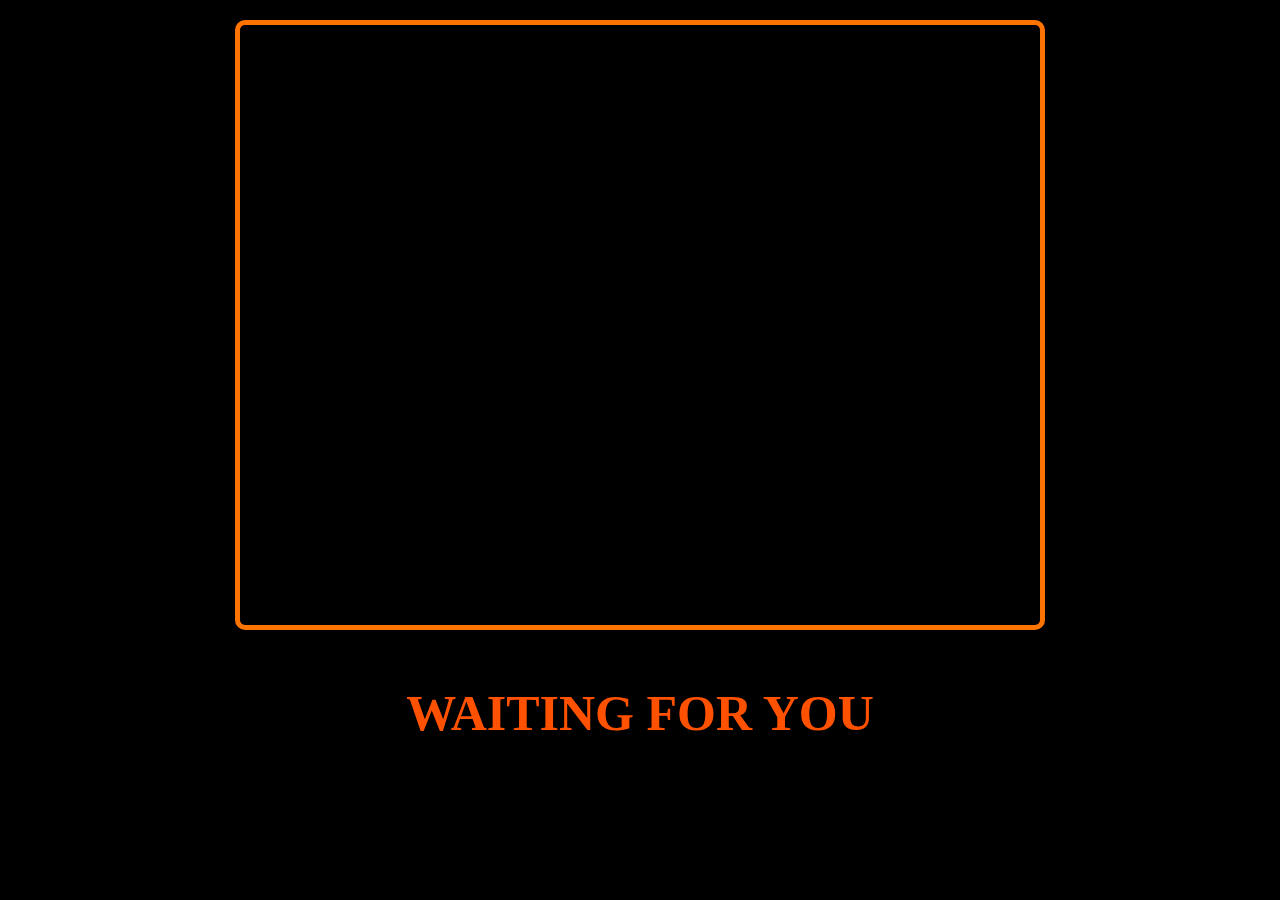
<file: map.html>
<!DOCTYPE html>
<html lang="en">
<head>
    <meta charset="UTF-8">
    <meta name="viewport" content="width=device-width, initial-scale=1.0">
    <title>MAP</title>
    <style>
    #map{
          margin-top: 20px;
          text-align: center;
           }
    #map iframe{
        height: 600px;
        width: 800px;
        border:5px solid rgb(255, 115, 0);
        border-radius: 10px;
        }
    *{
        background-color: rgb(0, 0, 0);
    }
    p{
        text-align: center;
        color: rgb(255, 81, 0);
        font-size:50px ;
        font-weight: 900;
    }

    </style>
</head>
<body ></body>
    <div id="map">
        <iframe src="https://www.google.com/maps/embed?pb=!1m18!1m12!1m3!1d2755.3137882337073!2d78.31594569405748!3d17.391913155337967!2m3!1f0!2f0!3f0!3m2!1i1024!2i768!4f13.1!3m3!1m2!1s0x3bcb94eb941d0d29%3A0xa33bdfc013990ab4!2sCBIT%20Canteen!5e0!3m2!1sen!2sin!4v1687795650736!5m2!1sen!2sin" name="iframe"></iframe>
    </div>
    <p id="maptext">WAITING FOR YOU</p>

  
</body>
</html>
</file>
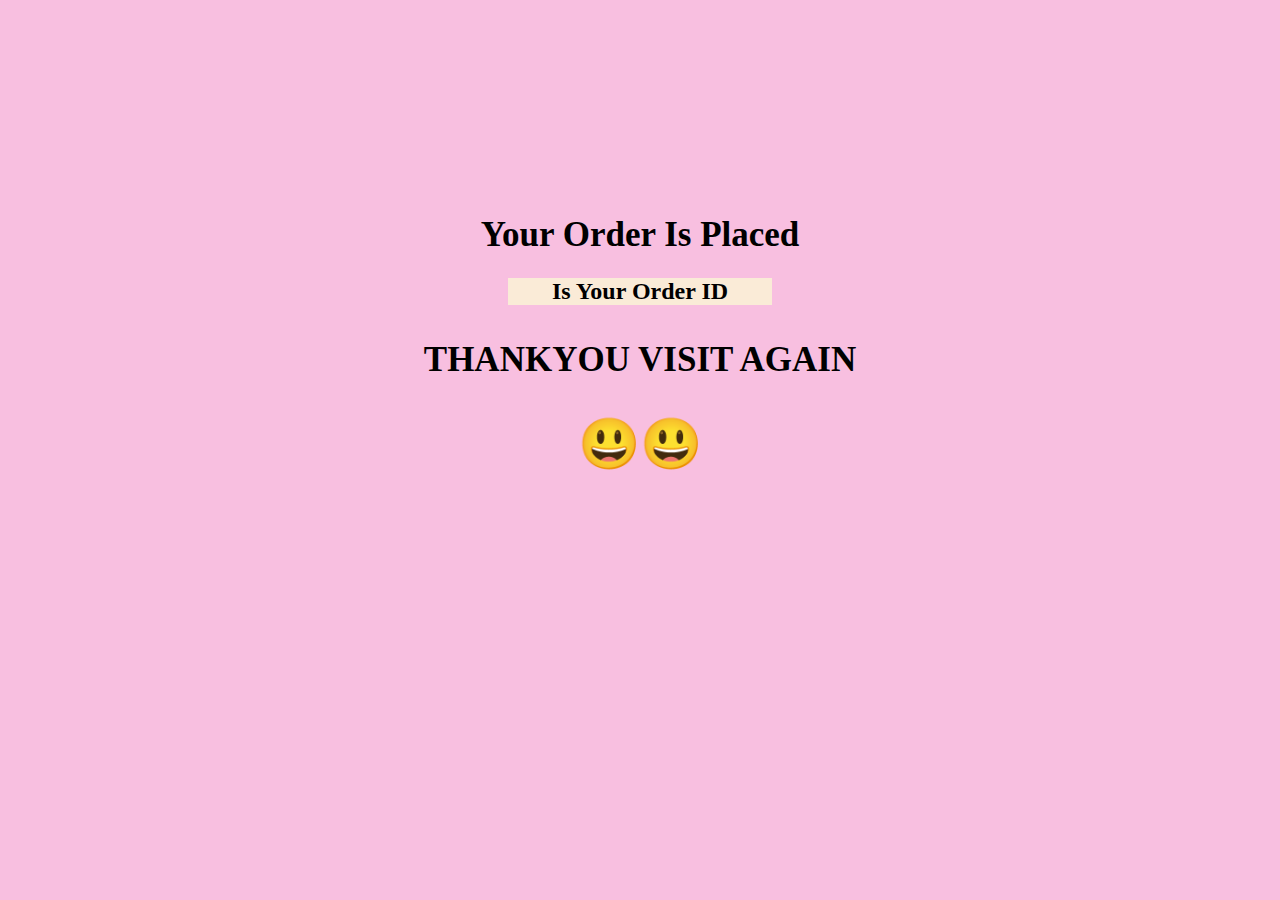
<file: order.html>
<!DOCTYPE html>
<html lang="en">

<head>
    <script src="https://randojs.com/1.0.0.js"></script>
    <script>
        function showRandomNumber() {
            document.getElementById("myNumber").innerHTML = rando(40000,50000 );
        }
    </script>
    <meta charset="UTF-8">
    <meta http-equiv="X-UA-Compatible" content="IE=edge">
    <meta name="viewport" content="width=device-width, initial-scale=1.0">
    <title>ORDER</title>
</head>
<style>
    body {
        background-color: rgb(248, 191, 224);

    }

    body h1 {
        font-size: 35px;
        margin-top: 17%;
        text-align: center;
        font-family:Cambria, Cochin, Georgia, Times, 'Times New Roman', serif;
    }

    body h2 {
        text-align: center;
        font-family: cursive;
        background-color: antiquewhite;
        margin-left: 500px;
        margin-right: 500px;
    }
    body h3{
        
        text-align: center;
        font-family:Cambria, Cochin, Georgia, Times, 'Times New Roman', serif;
        font-size: 35px;
    }

    .emoji {
        text-align: center;
        font-size: 50px;
        margin-top: 0px;
    }

    #myNumber {
        background-color: antiquewhite;
        text-align: center;
        font-family: cursive;
        font-size: 20px;
        margin-left: 600px;
        margin-right: 600px;
    }
</style>

<body onload="showRandomNumber();">
    
    <h1><b>Your Order Is Placed</b></h1>
    <div id="myNumber"></div>
    
    <div><h2>Is Your Order ID</h2></div>
    <h3><b>THANKYOU VISIT AGAIN</b> </h3>
    <h3 class="emoji">&#128515;&#128515;</h3>
</body>

</html>
</file>
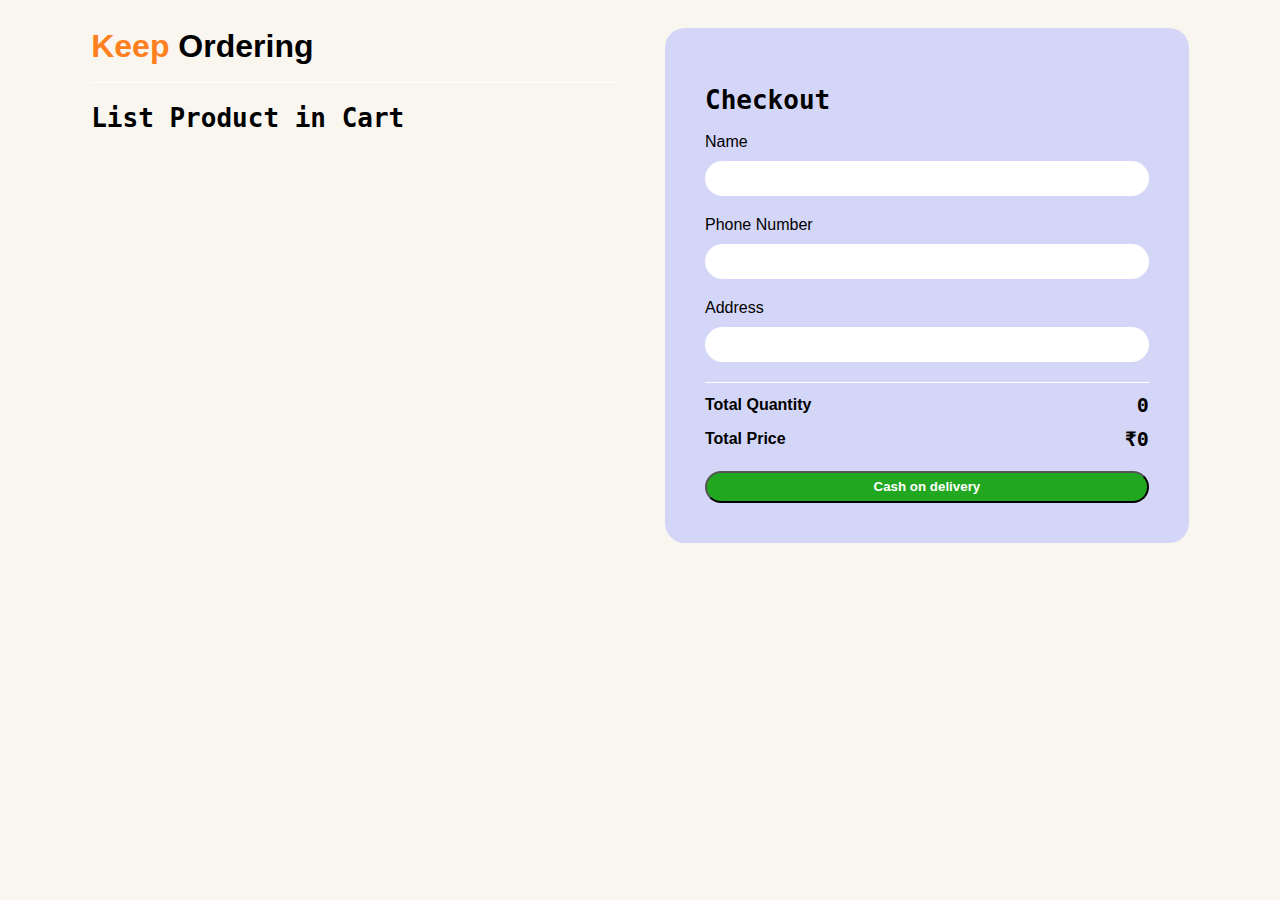
<file: cart_and_checkout-main/checkout.html>
<!DOCTYPE html>
<html lang="en">
<head>
    <meta charset="UTF-8">
    <meta name="viewport" content="width=device-width, initial-scale=1.0">
    <title>Check Out</title>
    <link rel="stylesheet" href="style.css">
</head>
<body>  
<div class="container">
    <div class="checkoutLayout"> 
        <div class="returnCart">
            <a href="index.html" class="checkout-heading"><span class="span">Keep</span> Ordering</a>
            <h1>List Product in Cart</h1>
            <div class="list">
                <div class="item">
                    <img src="https://static.toiimg.com/thumb/54659021.cms?imgsize=275086&width=800&height=800">
                    <div class="info">
                        <div class="name">French Fries</div>
                        <div class="price">₹99</div>
                    </div>
                    <div class="quantity">2</div>
                    <div class="returnPrice">₹198</div>
                </div>

            </div>
        </div>

        <div class="right">
          <h1>Checkout</h1>
            <div class="form">
                <div class="group">
                    <label for="name">Name</label>
                    <input type="text" name="name" id="name" required>
                </div>
                <div class="group">
                    <label for="phone">Phone Number</label>
                    <input type="text" name="phone" id="phone" required>
                </div>
    
                <div class="group">
                    <label for="address" >Address</label>
                    <input type="text" name="address" id="address" required>
                </div>
            </div>
            <div class="return">
                <div class="row">
                    <div class="row-text">Total Quantity</div>
                    <div class="totalQuantity">70</div>
                </div>
                <div class="row">
                    <div class="row-text">Total Price</div>
                    <div class="totalPrice">₹9</div>
                </div>
            </div>
            <button type="submit" class="buttonCheckout" onclick="popopen()">Cash on delivery</button>
            <div class="popup" id="popup">
                <img src="tick.png.webp">
                <h2>Thank you for placing order,Order placeholder</h2>
                <h2>Visit our restaurant</h2>
                <h2>Order More</h2>
                <button type="button" onclick="popclose()">OK</button>
            </div>
            </div>
    </div>
</div>
<script src="checkout.js"></script>
</body>
</html>
</file>
<file: cart_and_checkout-main/style.css>
body{
    font-family: monospace;
    overflow-x: hidden;
    font-synthesis: 15px;
    background-color:   hsl(38, 44%, 96%);
}
a{
    text-decoration: none;
}
.container{
    width: 1200px;
    margin: auto;
    max-width: 90%;
    transition: transform 1s;
    
}
header img{
    width: 60px;
}
header{
    display: flex;
    align-items: center;
    justify-content: space-between;
    font-family: 'Rubik', sans-serif;
}
header .span{
  color: hsl(26, 99%, 56%);
}
.span{
    color: hsl(26, 99%, 56%);
  }
header .iconCart{
    position: relative;
    z-index: 1;
}
header .totalQuantity{
    position: absolute;
    top: 0;
    right: 0;
    font-size: x-large;
    background-color:hsl(32, 100%, 59%);
    width: 40px;
    height: 40px;
    color: #fff;
    font-weight: bold;
    display: flex;
    justify-content: center;
    align-items: center;
    border-radius: 50%;
    transform: translateX(20px);
}
.listProduct{
    display: grid;
    grid-template-columns: repeat(3, 1fr);
    gap: 20px;
    font-family: 'Rubik', sans-serif;
}
.listProduct .item{
    position: relative;
    background-color: #eeeeee;
    border-radius: 3rem;
}
.listProduct .item img{
    margin-left: 5%;
    margin-top: 6%;
    width: 90%;
    height: 72%;
    object-fit: cover;
    border-radius: 3rem;
    margin-bottom: 0.11rem;
}

.listProduct .item h2{
    font-weight: 700;
    font-size: x-large;
    font-family: 'Rubik', sans-serif;
    margin-bottom: 0.11rem;
    margin-left: 5%;
}
.listProduct .item .price{
    font-size: 1.3rem;
    font-family: 'Rubik', sans-serif;
    font-weight: 600;
    color:hsl(22, 100%, 59%);
    margin-left: 5%;
}

.listProduct .item button{
    position: absolute;
    top: 50%;
    left: 50%;
    background-color: hsl(32, 100%, 59%);
    font-family:'Rubik', sans-serif;
    color: #000000;
    width: 50%;
    border: none;
    padding: 20px 30px;
    box-shadow: 0 10px 50px #ff0000;
    cursor: pointer;
    transform: translateX(-50%) translateY(100px);
    opacity: 0;
    font-weight: 700;
}
.listProduct .item:hover button{
    transition:  0.5s;
    opacity: 1;
    transform: translateX(-50%) translateY(0);
}
.cart{
    color: #fff;
    position: fixed;
    width: 400px;
    max-width: 80vw;
    height: 100vh;
    background-color: #0E0F11;
    top: 0px;
    right: -100%;
    display: grid;
    grid-template-rows: 50px 1fr 50px;
    gap: 20px;
    transition: right 1s;
}

.cart .buttons .checkout{
    background-color:hsl(32, 100%, 59%);
    color: #000;
}
.cart h2{
    color:hsl(32, 100%, 59%);
    padding: 20px;
    height: 30px;
    margin: 0;
}
.group{
  font-family: 'Gill Sans', 'Gill Sans MT', Calibri, 'Trebuchet MS', sans-serif;
  font-size:1rem;
  font-weight: 300;
}
.row-text{
    font-family: 'Gill Sans', 'Gill Sans MT', Calibri, 'Trebuchet MS', sans-serif;
  font-size:1rem;
  font-weight: 600;
}
.cart .listCart .item{
    display: grid;
    grid-template-columns: 50px 1fr 70px;
    align-items: center;
    gap: 20px;
    margin-bottom: 20px;
    
}
.cart .listCart img{
    width: 100%;
    height: 70px;
    object-fit: cover;
    border-radius: 10px;
}
.cart .listCart .item .name{
    font-weight: bold;
}
.cart .listCart .item .price{
    font-weight: bold;
    color: hsl(32, 100%, 64%);
}
.cart .listCart .item .quantity{
    display: flex;
    justify-content: end;
    align-items: center;
}
.cart .listCart .item .quantity span{
    display: block;
    width: 50px;
    text-align: center;
    color: hsl(32, 100%, 64%);
}

.cart .listCart{
    padding: 20px;
    overflow: auto;
}
.cart .listCart::-webkit-scrollbar{
    width: 0;
}

.cart .buttons{
    display: grid;
    grid-template-columns: repeat(2, 1fr);
    text-align: center;
}
.cart .buttons div{
    background-color: #000;
    display: flex;
    justify-content: center;
    align-items: center;
    font-weight: bold;
    cursor: pointer;
}
.cart .buttons a{
    color: #fff;
    text-decoration: none;
}
.checkoutLayout{
    display: grid;
    grid-template-columns: repeat(2, 1fr);
    gap: 50px;
    padding: 20px;
}
.checkoutLayout .right{
    background-color: #d4d6f7;
    border-radius: 20px;
    padding: 40px;
    color: #000000;
}
.checkoutLayout .right .form{
    display: grid;
    grid-template-columns: repeat(2, 1fr);
    gap: 20px;
    border-bottom: 1px solid #ffffff;
    padding-bottom: 20px;
}
.checkoutLayout .form h1,
.checkoutLayout .form .group:nth-child(-n+3){
    grid-column-start: 1;
    grid-column-end: 3;
}
.checkoutLayout .form input, 
.checkoutLayout .form select
{
    width: 100%;
    padding: 10px 20px;
    box-sizing: border-box;
    border-radius: 20px;
    margin-top: 10px;
    border:none;
    background-color: #ffffff;
    color: #000000;
}
.checkoutLayout .right .return .row{
    display: flex;
    justify-content: space-between;
    align-items: center;
    margin-top: 10px;
}
.checkoutLayout .right .return .row div:nth-child(2){
    font-weight: bold;
    font-size: x-large;
}
.checkout-heading{
    font-family: 'Rubik', sans-serif;
    font-size: xx-large;
    color: #000000;
    font-weight: 600;
}
.returnCart h1{
    border-top: 1px solid #ffffff;  
    padding: 20px 0;
}
.returnCart .list .item img{
    height: 80px;
}
.returnCart .list .item{
    display: grid;
    grid-template-columns: 80px 1fr  50px 80px;
    align-items: center;
    gap: 20px;
    margin-bottom: 30px;
    padding: 0 10px;
    box-shadow: 0 10px 20px #5555;
    border-radius: 20px;
}
.returnCart .list .item .name,
.returnCart .list .item .returnPrice{
    font-size: large;
    font-weight: bold;
}


.popup{
    width: 34%;
    background: rgb(222, 218, 218);
    border-radius:6px ;
    position: absolute;
    top: 0;
    left: 50%;
    transform: translate(-50%,-50%) scale(0.1);
    text-align: center;
    padding: 0 30px 30px;
    color: #333;
    visibility: hidden;
    transition: tranform 0.4s,top 0.4s;
}
.open-popup{
    visibility: visible;
    top: 50%;
    transform: translate(-50%,-50%) scale(1);
}
.popup img{
    width:50%;
    margin-top:-70px;
    border-radius: 50%;
}

.popup h2{
    font-size: 1.5rem;
    font-family: 'Gill Sans', 'Gill Sans MT', Calibri, 'Trebuchet MS', sans-serif;
    font-weight: 500;
}
.popup button{
     width: 100%;
     margin-top: 50px;
     padding: 10px 0;
     background: #6eee3f;
     border: 0;
     outline: none;
     font-size: 18px;
     border-radius: 4px;
     cursor: pointer;
     box-shadow: 0 5px 5px rgba(0, 0 , 0 ,0.2);
}

.buttonCheckout{
    width: 100%;
    height: 2rem;
    border-radius: 1rem;
    margin-top: 20px;
    font-weight: bold;
    color: #ffffff;
    background-color:hsl(119, 68%, 39%);
}
</file>
